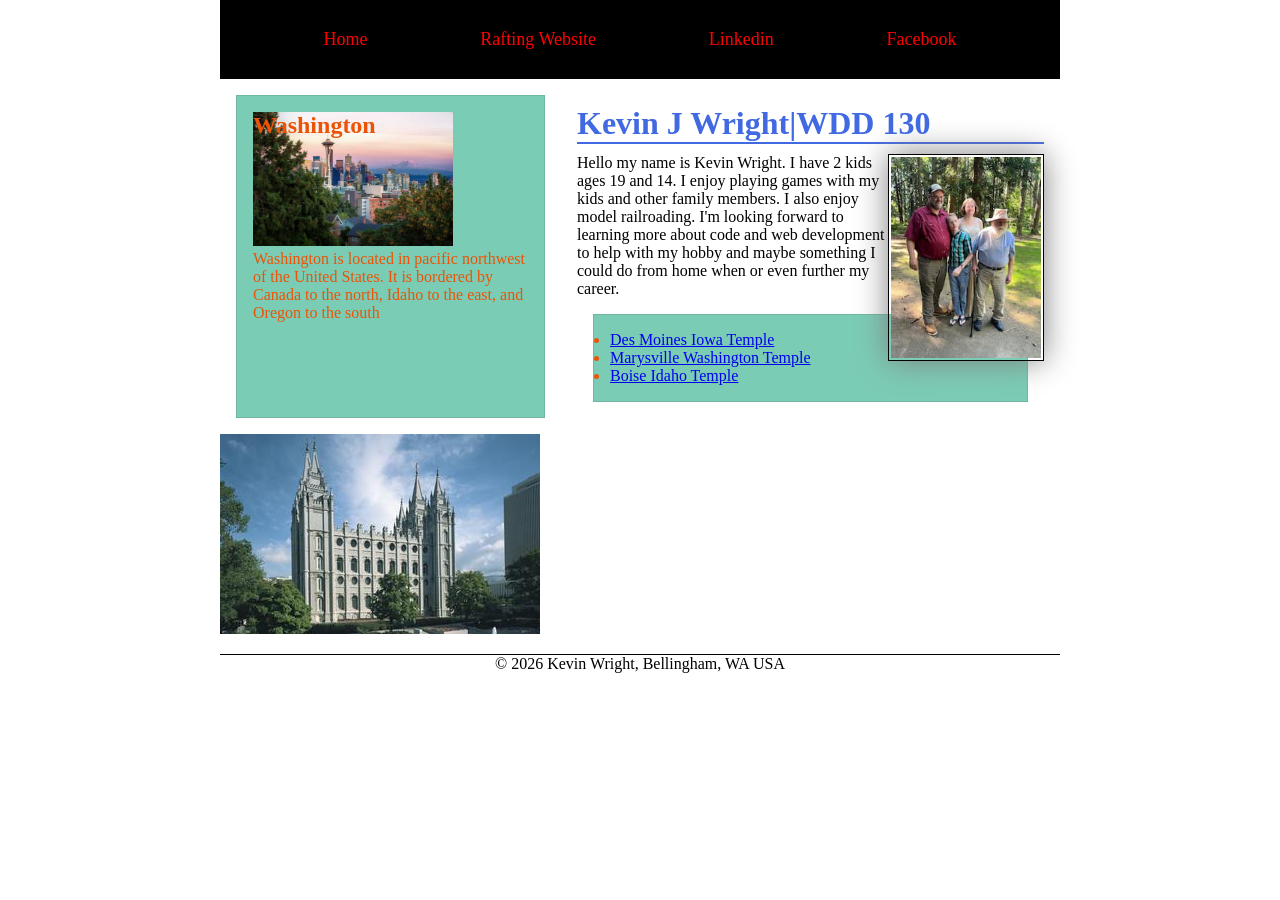
<file: index.html>
<!DOCTYPE html>
<html lang="en">

<head>
    <meta charset="UTF-8">
    <meta name="viewport" content="width=device-width, initial-scale=1.0">
    <title>WDD 130 | Kevin J Wright</title>
    <meta name="description" content="Kevin Wright, wdd130, my personal webpage for class.">
    <meta name="author" content="Kevin Wright">
    <link rel="stylesheet" href="styles/styles.css">
</head>

<body>
    <header>
        <nav>
            <a href="#">Home</a>
            <a href="wwr/">Rafting Website</a>
            <a href="https://www.linkedin.com/in/kevin-j-wright-96767068/">Linkedin</a>
            <a href="https://www.facebook.com/profile.php?id=1485531869">Facebook</a>
        </nav>
    </header>
    <div class="grid">
        <main>
            <h1>Kevin J Wright|WDD 130</h1>
            <img src="images/profile.jpg" alt="Kevin Wright and family" width="200">
            <p>Hello my name is Kevin Wright. I have 2 kids ages 19 and 14. I enjoy playing games
                with
                my kids and other family members. I also enjoy model railroading. I'm looking
                forward to
                learning more about code and web development to help with my hobby and maybe
                something I
                could do from home when or even further my career. </p>

            <ul class="box">
                <li><a href="https://www.churchofjesuschrist.org/temples/details/des-moines-iowa-temple?lang=eng"
                      target="_blank">Des Moines Iowa Temple</a> </li>
                <li><a href="https://www.churchofjesuschrist.org/temples/details/marysville-washington-temple?lang=eng"
                      target="_blank">Marysville Washington Temple</a></li>
                <li><a href="https://www.churchofjesuschrist.org/temples/details/boise-idaho-temple?lang=eng"
                      target="_blank">Boise Idaho Temple</a></li>
            </ul>
        </main>
        <img src="images/salt-lake-temple.jpg" alt="The Salt Lake Temple.">
        <aside class="box">
            <h2>Washington</h2>
            <img src=" images/seatleskyline.jpg" alt="Seattle, WA">
            <p>Washington is located in pacific northwest of the United States. It is
                bordered by Canada
                to the north, Idaho to the east, and Oregon to the south </p>
        </aside>
    </div>
    <footer>
        <p>&copy; 2026 Kevin Wright, Bellingham, WA USA</p>
    </footer>
</body>

</html>
</file>
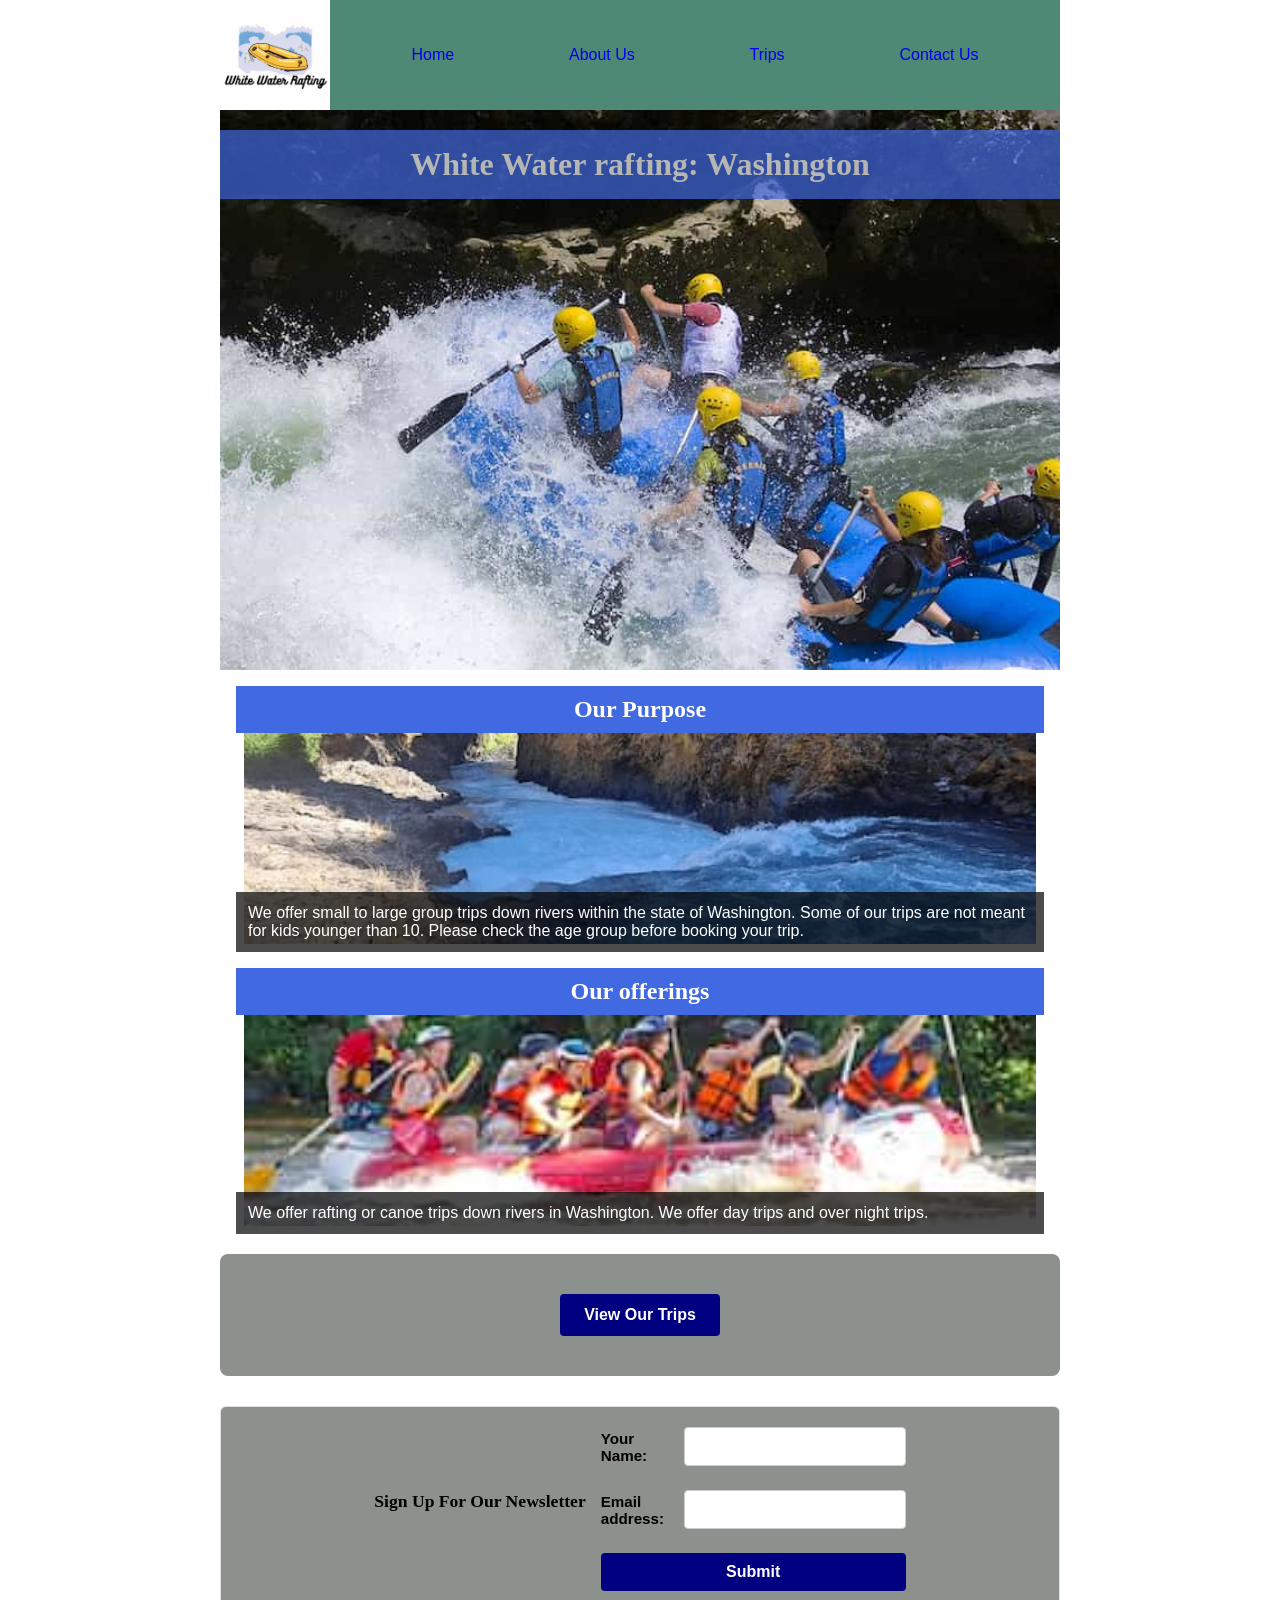
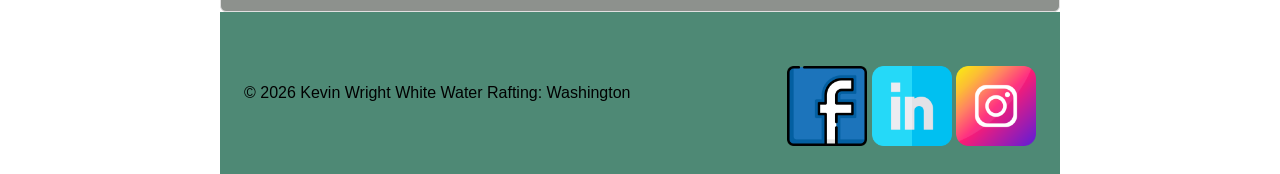
<file: wwr/index.html>
<!DOCTYPE html>
<html lang="en">

<head>
    <meta charset="UTF-8">
    <meta name="viewport" content="width=device-width, initial-scale=1.0">
    <title>White Water Rafting: Washington</title>
    <meta name="description" content="Home page of white water rafting for Washington. Includes links to the
      trips, contact us, and about us pages.">
    <meta name="author" content="Kevin Wright">
    <link rel="stylesheet" href="styles/rafting.css">
</head>

<body>
    <header>
        <img src="images/white-water-rafting.jpg" alt="White Water Rafting logo">
        <nav>
            <a href="index.html">Home</a>
            <a href="about.html">About Us</a>
            <a href="trips.html">Trips</a>
            <a href="contact.html">Contact Us</a>
        </nav>
    </header>

    <main>
        <div class="hero">
            <img src="images/hero.jpg" alt="group rafting down river">
            <h1>White Water rafting: Washington</h1>
        </div>

        <article class="trip-card">
            <h2>Our Purpose</h2>
            <img src="images/white-salmon.jpg" alt="Scenic river canyon in Washington state">
            <p>We offer small to large group trips down rivers within the state of Washington.
                Some of our trips are not meant for kids younger than 10. Please check the age
                group before booking your trip.
            </p>
        </article>
        <article class="trip-card">
            <h2>Our offerings</h2>
            <img src="images/group-of-rafters.jpg"
              alt="A group of smiling rafters navigating rapids">
            <p>We offer rafting or canoe trips down rivers in Washington. We offer day trips
                and
                over night trips.</p>
        </article>

        <div class="cta-container">
            <a href="trips.html" class="cta-btn">View Our Trips</a>
        </div>

        <section class="form-section">
            <h2>Sign Up For Our Newsletter</h2>
            <form>
                <div class="form-row">
                    <label for="name">Your Name:</label>
                    <input type="text" id="name" name="name" required>
                </div>
                <div class="form-row">
                    <label for="email">Email address:</label>
                    <input type="email" id="email" name="email" required>
                </div>
                <button type="submit" class="submit-btn">Submit</button>
            </form>
        </section>
    </main>

    <footer>
        <p>&copy; 2026 Kevin Wright White Water Rafting: Washington</p>
        <nav class="socialmedia">
            <a href="https://facebook.com">
                <img src="images/facebook.png" alt="facebook logo">
            </a>
            <a href="https://linkedin.com">
                <img src="images/linkedin.png" alt="linkedin logo">
            </a>
            <a href="https://instagram.com">
                <img src="images/instagram.png" alt="Instagram logo">
            </a>
        </nav>
    </footer>
</body>

</html>
</file>
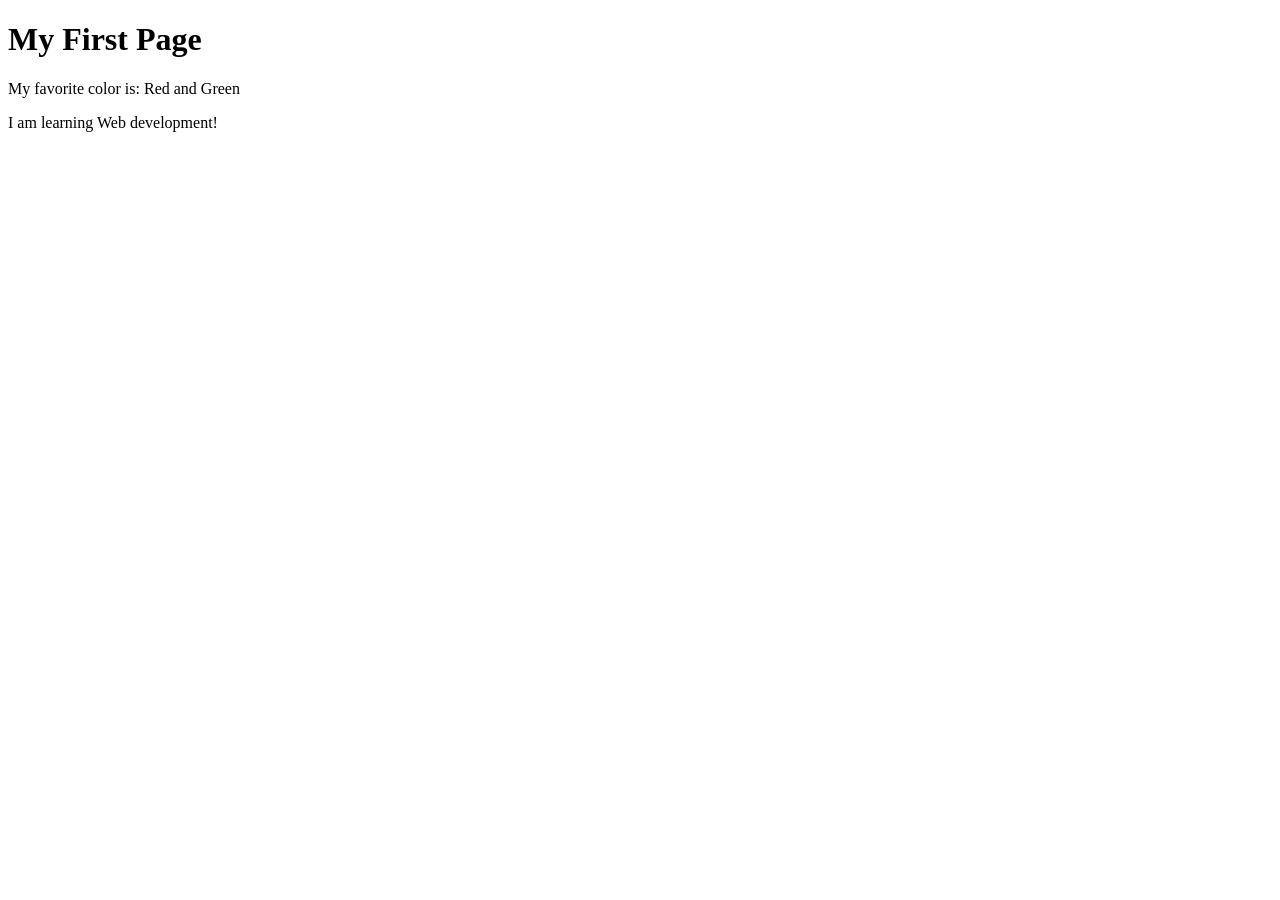
<file: week01/first-page.html>
<!DOCTYPE html>
<html lang="en">

<head>
    <meta charset="UTF-8">
    <meta name="viewport" content="width=device-width, initial-scale=1.0">
    <title>My First Page</title>
</head>

<body>
    <h1>My First Page</h1>
    <p>My favorite color is: Red and Green</p>
    <p>I am learning Web development!</p>
</body>

</html>
</file>
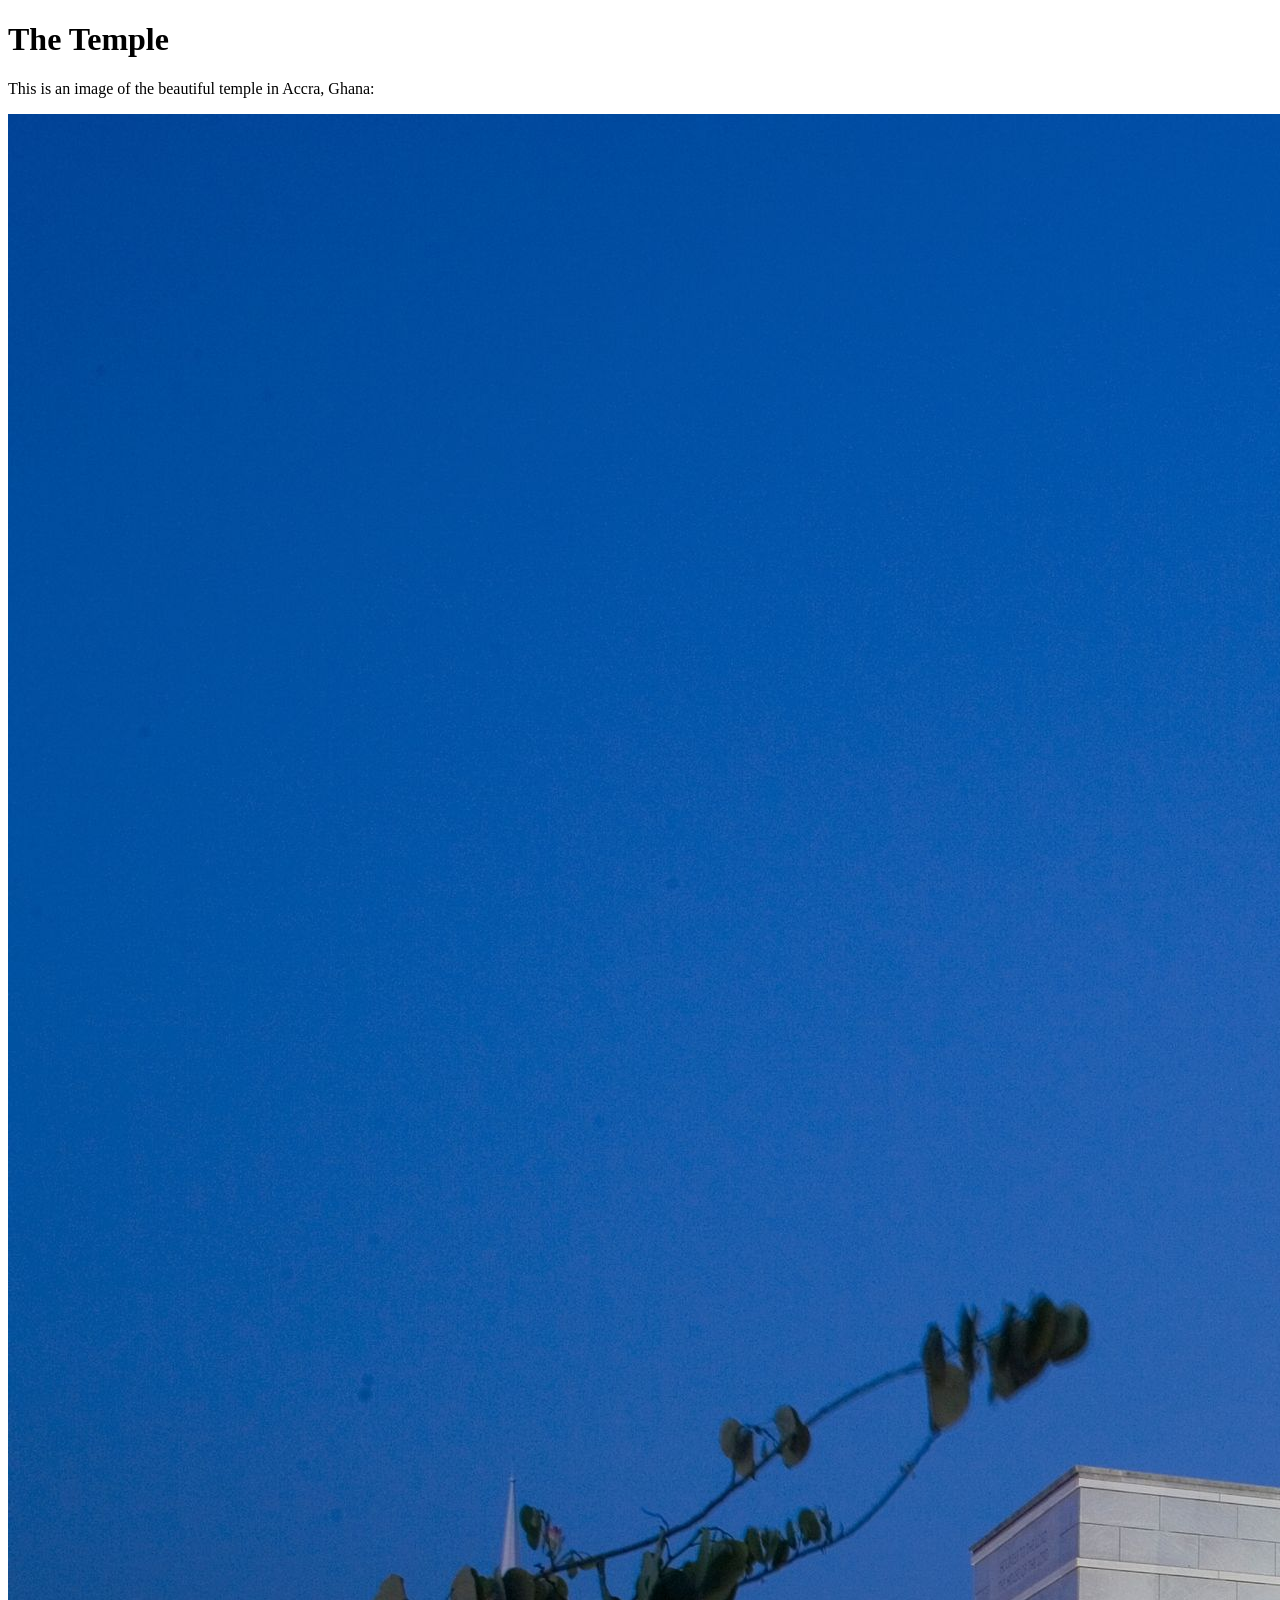
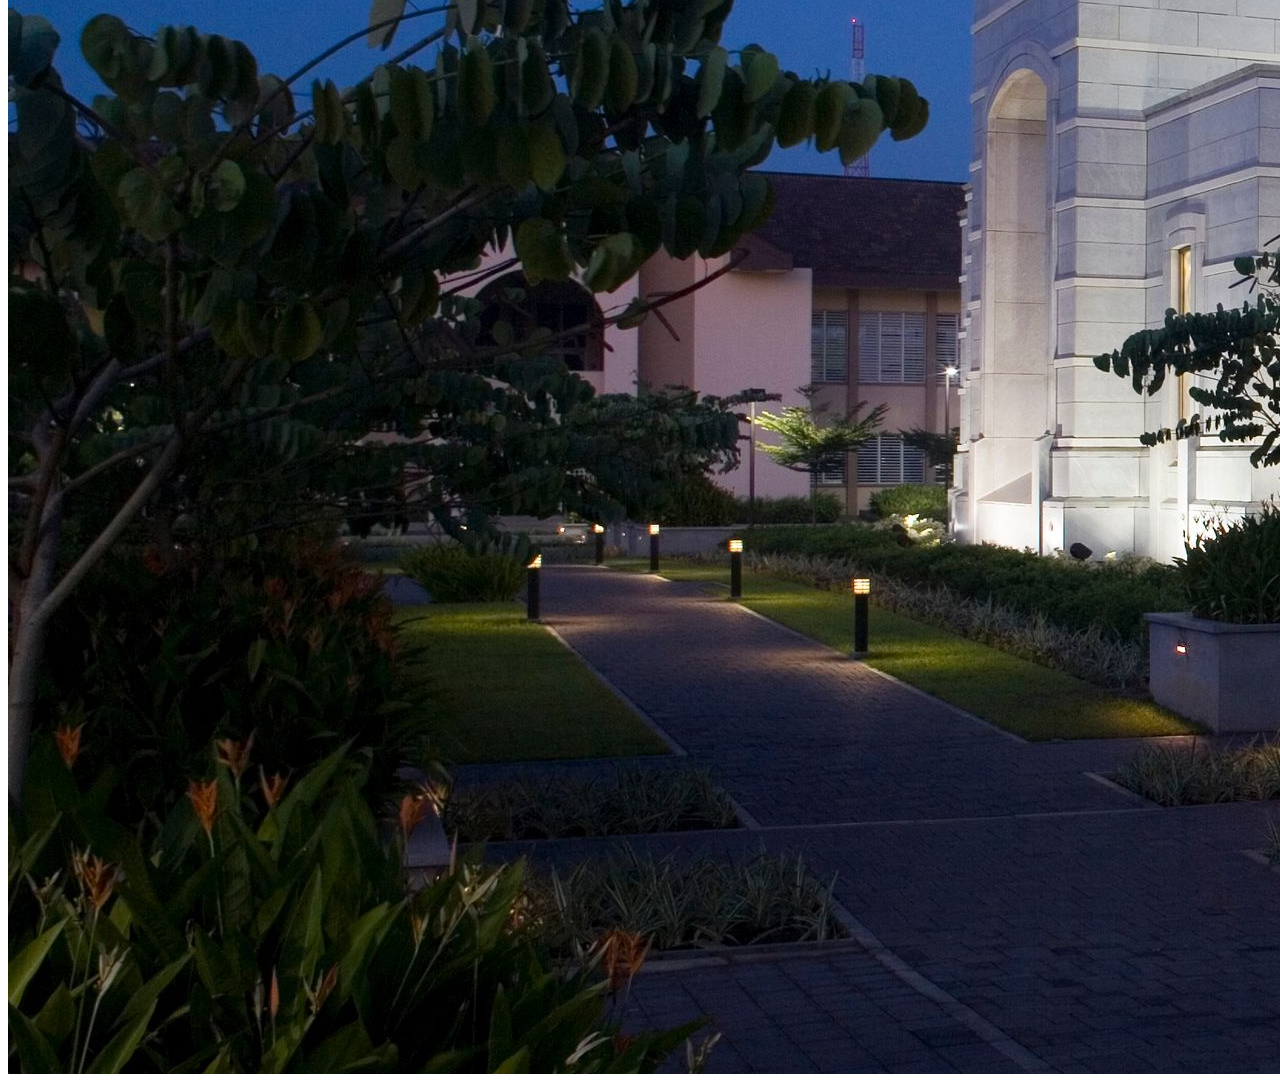
<file: week01/images.html>
<!DOCTYPE html>
<html lang="en">
<head>
    <meta charset="UTF-8">
    <meta name="viewport" content="width=device-width, initial-scale=1.0">
    <title>Temple Image</title>
</head>
<body>
    <h1>The Temple</h1>
    <p>This is an image of the beautiful temple in Accra, Ghana:</p>
    <img src="images/temple-large.jpeg" alt="The Accra Ghana Temple">
    
</body>
</html>
</file>
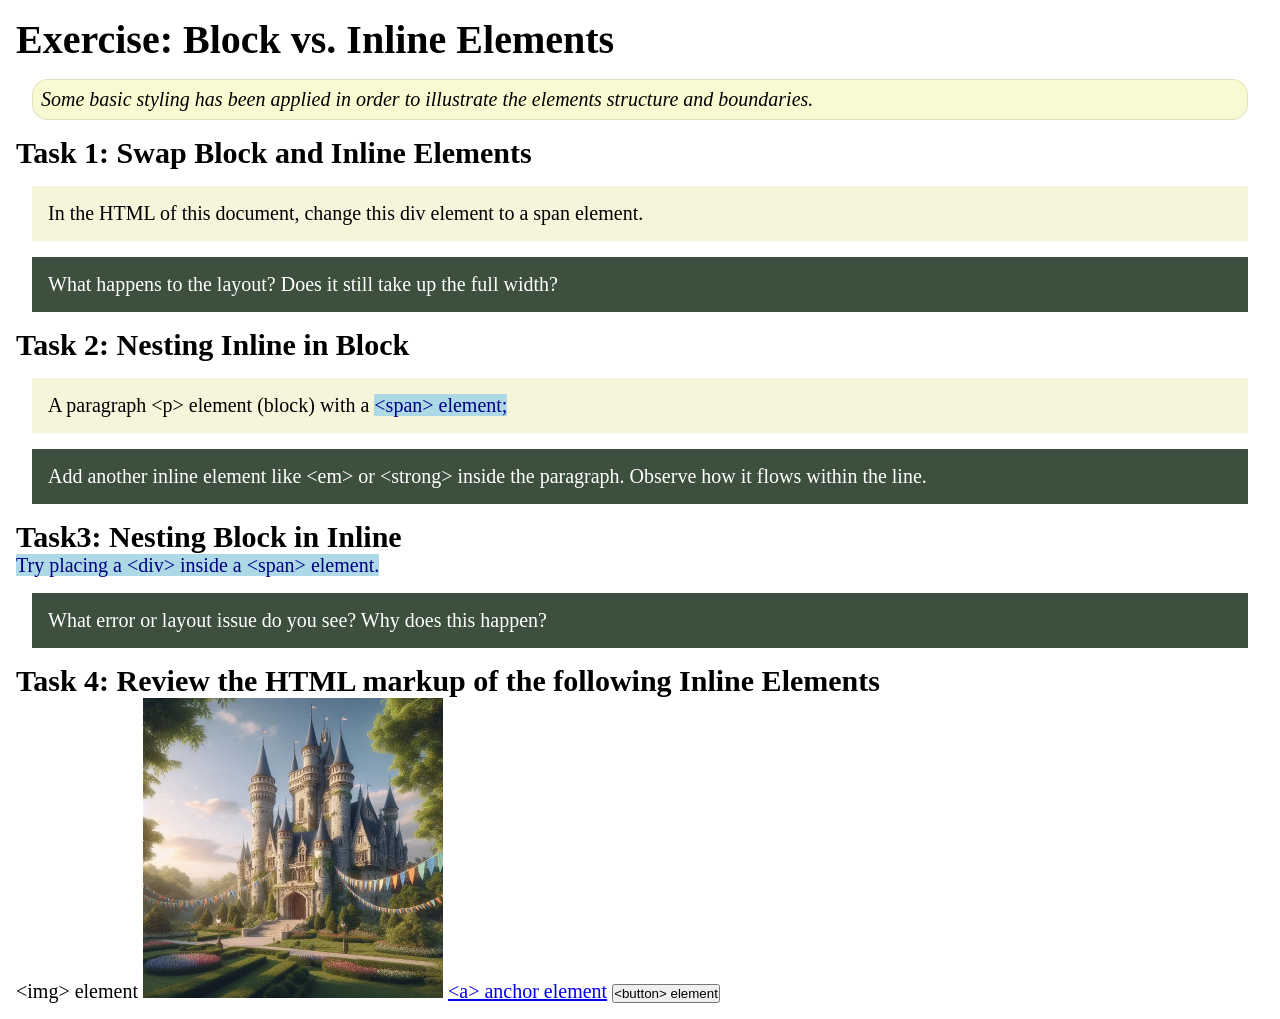
<file: week02/block-vs-inline.html>
<!DOCTYPE html>
<html lang="en">

<head>
    <meta charset="UTF-8">
    <meta name="viewport" content="width=device-width, initial-scale=1.0">
    <title>Exercise: Block vs. Inline Elements</title>
    <link rel="stylesheet" href="styles/block-vs-inline.css">
</head>

<body>
    <main>
        <h1>Exercise: Block vs. Inline Elements</h1>
        <p class="note">Some basic styling has been applied in order to illustrate the elements structure and
            boundaries.</p>

        <h2>Task 1: Swap Block and Inline Elements</h2>
        <div>In the HTML of this document, change this div element to a span element.</div>

        <p class="question">What happens to the layout? Does it still take up the full width?</p>

        <h2>Task 2: Nesting Inline in Block</h2>
        <p>A paragraph &lt;p&gt; element (block) with a <span>&lt;span&gt; element;</span></p>
        <p class="question">Add another inline element like &lt;em&gt; or &lt;strong&gt; inside the paragraph. Observe
            how it flows within the line.</p>

        <h2>Task3: Nesting Block in Inline</h2>
        <span>Try placing a &lt;div&gt; inside a &lt;span&gt; element.</span>
            <p class="question">What error or layout issue do you see? Why does this happen?</p>


            <h2>Task 4: Review the HTML markup of the following Inline Elements</h2>
        &lt;img&gt; element
        <img src="images/castle.webp" alt="placeholder image (images are inline)" width="300" height="300">
        <a href="https://churchofjesuschrist.org">&lt;a&gt; anchor element</a>
        <button type="button">&lt;button&gt; element</button>
    </main>
</body>

</html>
</file>
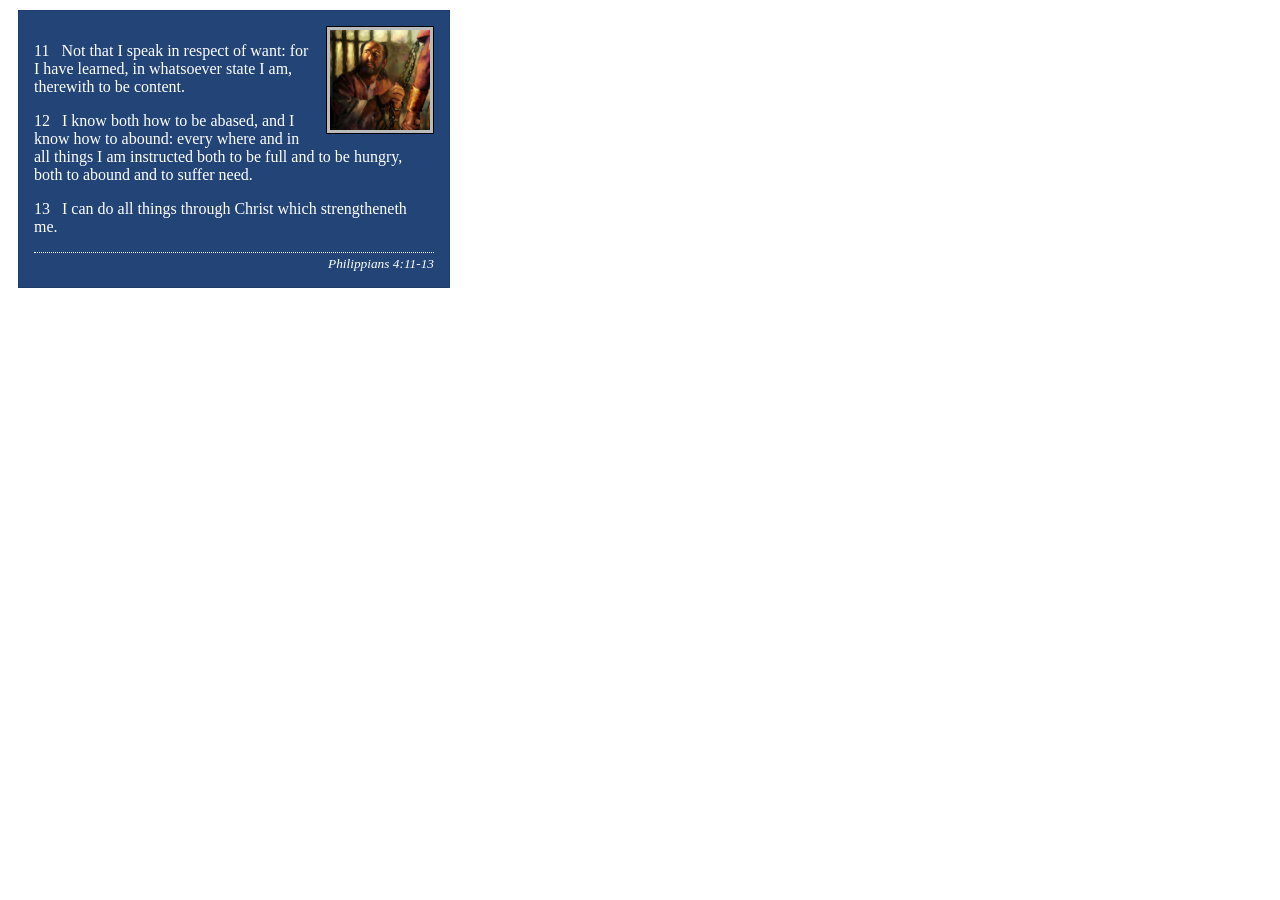
<file: week02/box-model-solution.html>
<!DOCTYPE html>
<html lang="en">
<head>
    <meta charset="UTF-8">
    <meta name="viewport" content="width=device-width, initial-scale=1.0">
    <title>Box Model Activity</title>
    <link rel="stylesheet" href="styles/box-model-solution.css">
</head>
<body>
    <main>
        <div class="callout">
            <img src="images/apostle-paul-imprisoned.webp" alt="Paul the Apostle - Imprisoned in Rome" width="200" height="200">
            <blockquote>
                <p>11 &nbsp; Not that I speak in respect of want: for I have learned, in whatsoever state I am, therewith to be content.</p>
                <p>12 &nbsp; I know both how to be abased, and I know how to abound: every where and in all things I am instructed both to be full and to be hungry, both to abound and to suffer need.</p>
                <p>13 &nbsp; I can do all things through Christ which strengtheneth me.</p>
            </blockquote>
            <cite>Philippians 4:11-13</cite>
        </div>
    </main>
</body>
</html>
</file>
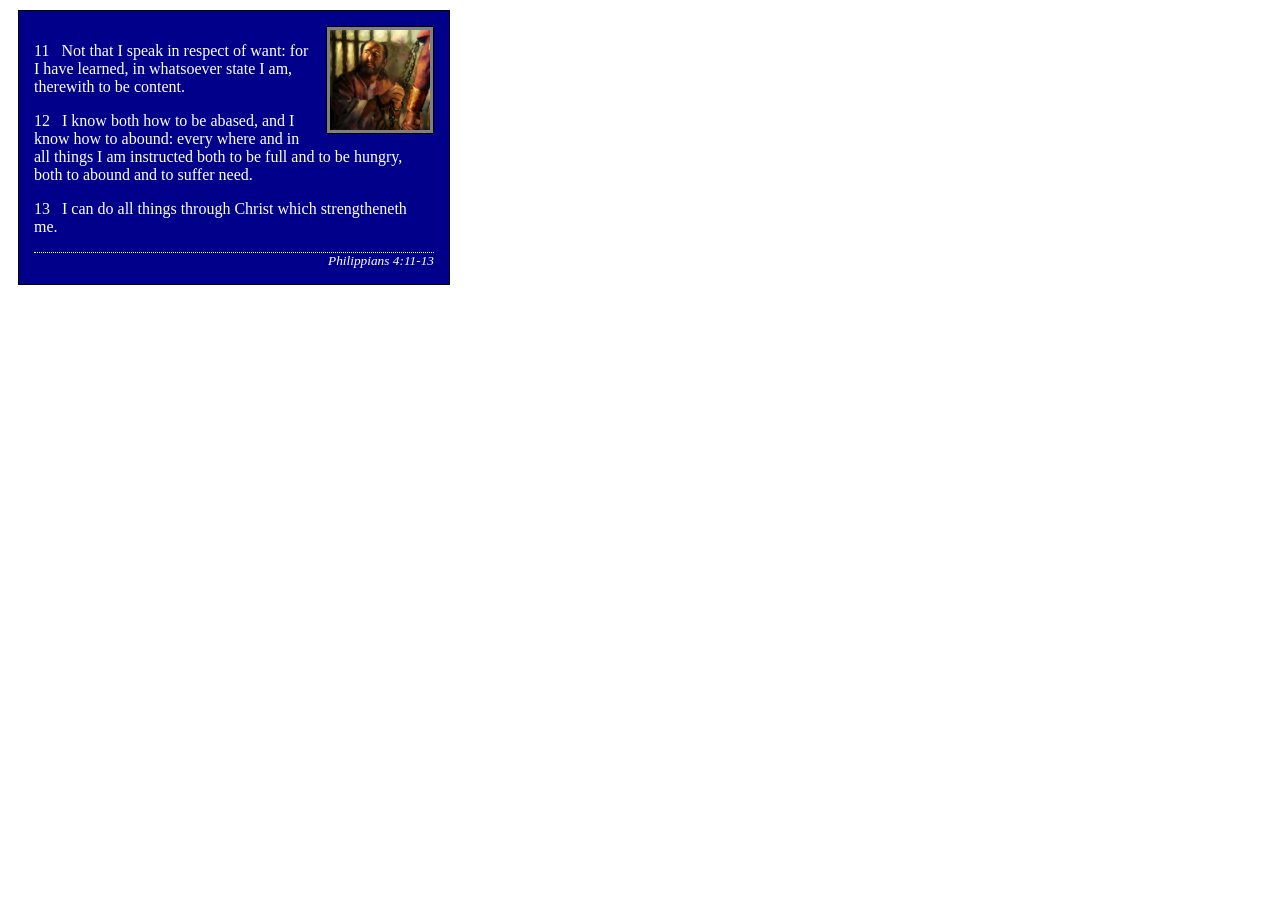
<file: week02/box-model.html>
<!DOCTYPE html>
<html lang="en">

<head>
    <meta charset="UTF-8">
    <meta name="viewport" content="width=device-width, initial-scale=1.0">
    <title>Box Model Activity</title>
    <link rel="stylesheet" href="styles/box-model.css">
</head>

<body>
    <main>
        <div class="callout">
            <img src="images/apostle-paul-imprisoned.webp"
              alt="Paul the Apostle - Imprisoned in Rome" width="200" height="200">
            <blockquote>
                <p>11 &nbsp; Not that I speak in respect of want: for I have learned, in whatsoever
                    state I am, therewith to be content.</p>
                <p>12 &nbsp; I know both how to be abased, and I know how to abound: every where and
                    in all things I am instructed both to be full and to be hungry, both to abound
                    and to suffer need.</p>
                <p>13 &nbsp; I can do all things through Christ which strengtheneth me.</p>
            </blockquote>
            <cite>Philippians 4:11-13</cite>
        </div>
    </main>
</body>

</html>
</file>
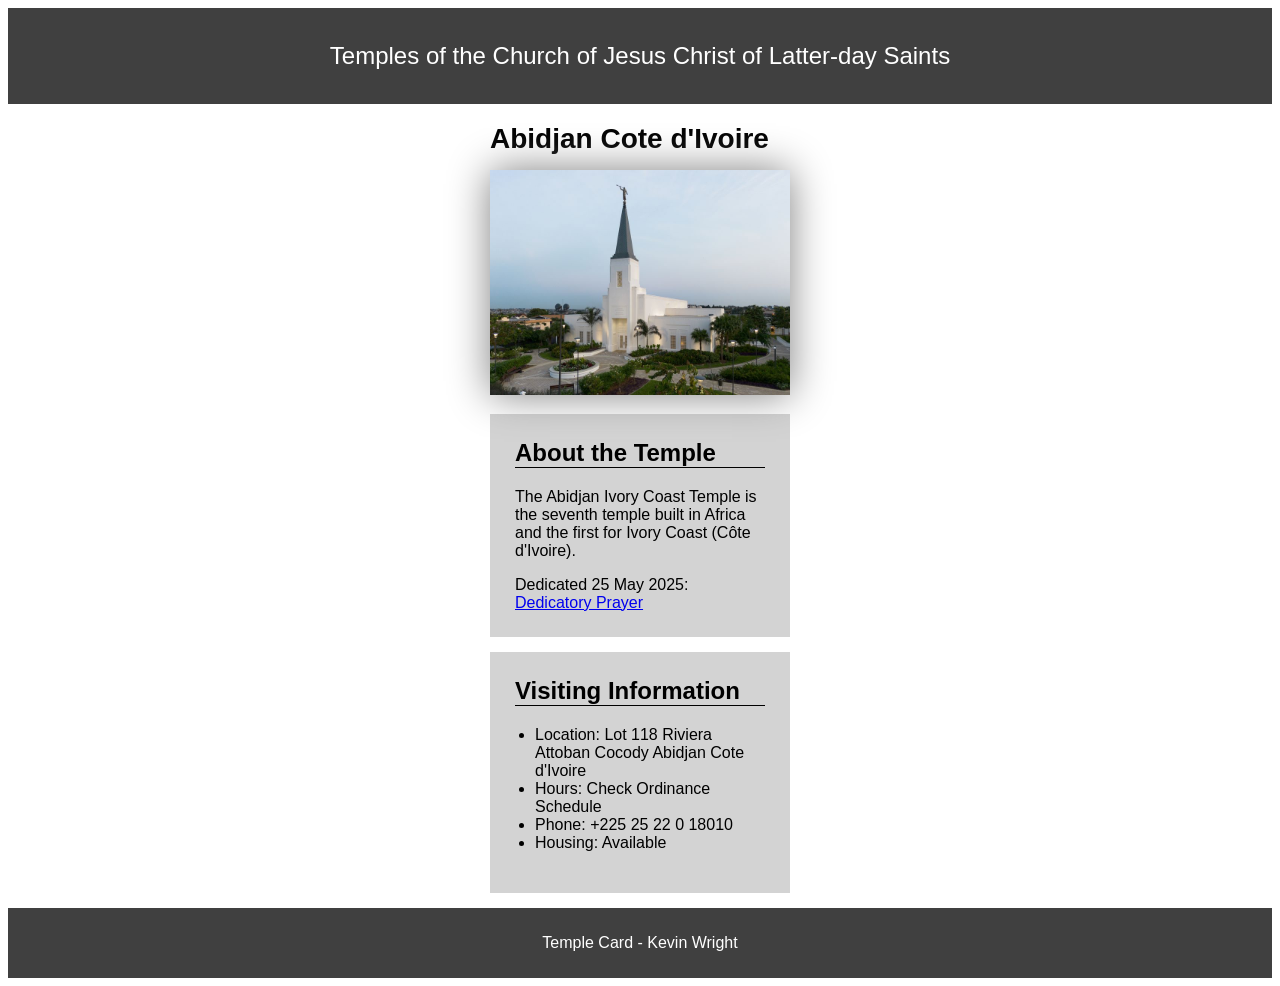
<file: week02/temple.html>
<!DOCTYPE html>
<html lang="en">

<head>
    <meta charset="UTF-8">
    <meta name="viewport" content="width=device-width, initial-scale=1.0">
    <title>Temple Card - Abidjan Cote d'Ivoire</title>
    <link rel="stylesheet" href="styles/temple.css">
</head>

<body>
    <header>
        <p>Temples of the Church of Jesus Christ of Latter-day Saints</p>
    </header>
    <main>
        <h1>Abidjan Cote d'Ivoire</h1>
        <picture>
            <img src="images/abidjan-ivory-coast.jpeg" alt="Abidjan Cote d'Ivoire Temple">
        </picture>
        <section>
            <h2>About the Temple</h2>
            <p>The Abidjan Ivory Coast Temple is the seventh temple built in Africa and the first
                for Ivory Coast (Côte
                d'Ivoire).</p>
            <p>Dedicated 25 May 2025: <a
                  href="https://www.churchofjesuschrist.org/temples/dedicatory-prayer/abidjan-ivory-coast-temple/2025-05-25?lang=eng"
                  target="_blank" rel="noopener noreferrer">Dedicatory Prayer</a></p>
        </section>
        <section>
            <h2>Visiting Information</h2>
            <ul>
                <li>Location: Lot 118 Riviera Attoban Cocody Abidjan Cote d'Ivoire</li>
                <li>Hours: Check Ordinance Schedule</li>
                <li>Phone: +225 25 22 0 18010</li>
                <li>Housing: Available</li>
            </ul>
        </section>
    </main>
    <footer>
        <p>Temple Card - Kevin Wright</p>
    </footer>
</body>

</html>
</file>
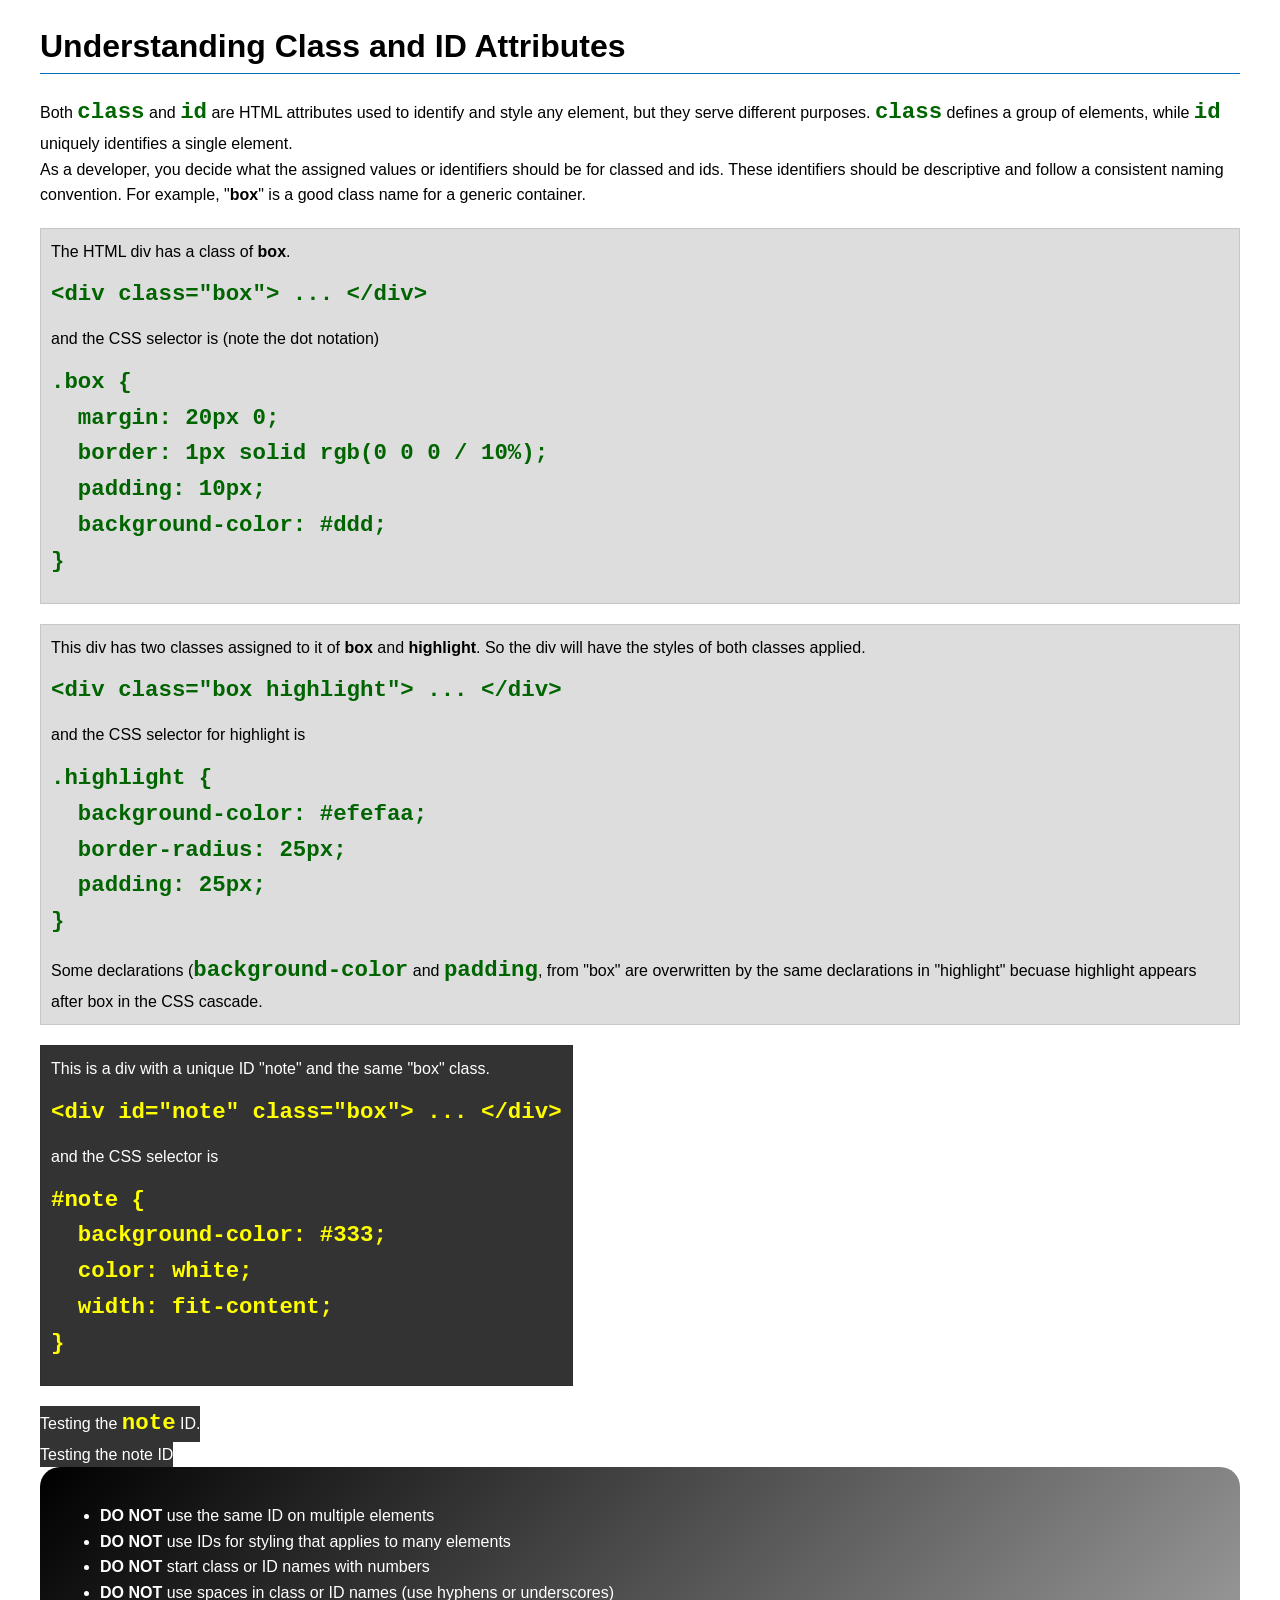
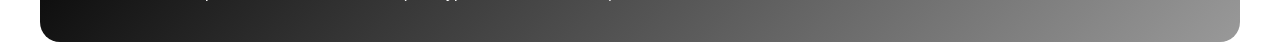
<file: week03/class-and-id.html>
<!DOCTYPE html>
<html lang="en">

<head>
    <meta charset="UTF-8">
    <meta name="viewport" content="width=device-width, initial-scale=1.0">
    <title>Class vs ID Attributes</title>
    <link rel="stylesheet" href="styles/class-and-id.css">
</head>

<body>
    <h1>Understanding Class and ID Attributes</h1>
    <p>Both <code>class</code> and <code>id</code> are HTML attributes used to identify and style
        any element, but they
        serve different purposes. <code>class</code> defines a group of elements, while
        <code>id</code> uniquely
        identifies a single element.
    </p>
    <p>As a developer, you decide what the assigned values or identifiers should be for classed and
        ids. These
        identifiers should be
        descriptive and follow a consistent naming convention. For example, "<strong>box</strong>"
        is a good class name
        for a generic container.</p>
    <div class="box">
        <p>The HTML div has a class of <strong>box</strong>.</p>
        <pre><code class="html">&lt;div class="box"&gt; ... &lt;/div&gt;</code></pre>
        and the CSS selector is (note the dot notation)
        <pre><code class="css">.box {
  margin: 20px 0;
  border: 1px solid rgb(0 0 0 / 10%);
  padding: 10px;
  background-color: #ddd; 
}</code></pre>
    </div>

    <div class="box">
        <p>This div has two classes assigned to it of <strong>box</strong> and
            <strong>highlight</strong>. So the div
            will have the styles of both classes applied.
        </p>
        <pre><code class="html">&lt;div class="box highlight"&gt; ... &lt;/div&gt;</code></pre>
        and the CSS selector for highlight is
        <pre><code class="css">.highlight {
  background-color: #efefaa;
  border-radius: 25px;
  padding: 25px;
}</code></pre>
        <p>Some declarations (<code>background-color</code> and <code>padding</code>, from "box" are
            overwritten by the same declarations in "highlight" becuase highlight appears after box
            in the CSS cascade.</p>
    </div>

    <div id="note" class="box">
        <p>This is a div with a unique ID "note" and the same "box" class.</p>
        <pre><code class="html">&lt;div id="note" class="box"&gt; ... &lt;/div&gt;</code></pre>
        and the CSS selector is
        <pre><code class="css">#note {
  background-color: #333;
  color: white;
  width: fit-content;
}</code></pre>
    </div>

    <div id="note">
        <p>Testing the <code>note</code> ID.</p>
    </div>

    <div id="note">
        <p>Testing the note ID</p>
    </div>

    <section id="best-practice">
        <ul>
            <li><strong>DO NOT</strong> use the same ID on multiple elements</li>
            <li><strong>DO NOT</strong> use IDs for styling that applies to many elements</li>
            <li><strong>DO NOT</strong> start class or ID names with numbers</li>
            <li><strong>DO NOT</strong> use spaces in class or ID names (use hyphens or underscores)
            </li>
        </ul>
    </section>


</body>

</html>
</file>
<file: styles/styles.css>
* {
    margin: 0;
    padding: 0;
    bos-sizing: border-box;
}

header,
footer,
.grid {
    max-width: 840px;
    margin: 0 auto;
}

root {
    --text-align: center;
    --background-color: #7bccb5;
    --color: #eb5406;
}

nav {
    background-color: black;
    padding: 10px;
    display: flex;
    justify-content: space-evenly;
    align-items: center;
}

nav a {
    color: red;
    font-size: 18px;
    text-decoration: none;
    display: block;
    padding: 1.2rem;
}

h1 {
    color: #4169e1;
    margin: 10px 0;
    border-bottom: 2px solid #4169e1;

}

p {
    padding: 0;
}

.grid {
    display: grid;
    align-items: right;
}

main {
    grid-column: 2/3;
    margin: 1rem;
}

main img {
    width: 150px;
    height: auto;
    border: 1px solid black;
    padding: 2px;
    box-shadow: 0 0 30px gray;
    float: right;
}

aside {
    position: relative;
    width: 275px;
    text-align: var(--text-align);
    grid-column: 1/2;
    grid-row: 1/2;
}

aside img {
    width: 200px;
    height: auto;
}

aside h2 {
    position: absolute;
}

footer {
    margin-top: 20px;
    border-top: 1px solid #000;
    text-align: center;
}

/* Class Selectors */

.box {
    margin: 1rem;
    border: 1px solid rgb(0 0 0/ 10%);
    padding: 1rem;
    background-color: #7bccb5;
    color: #eb5406;
}
</file>
<file: wwr/styles/rafting.css>
:root {
    --primary-color: #4e8975;
    --secondary-color: black;
    --accent1-color: #4169E1;
    --accent2-color: #fff;
    --heading-font: "Times New Roma", "Georgia", serif;
    --body-font: Arial, Helvetica, sans-serif;
}

header {
    background-color: var(--primary-color);
    color: black;
    font: var(--heading-font);
    display: grid;
    grid-template-columns: auto 1fr;
    justify-content: space-around;
    align-items: center;
}

header img {
    height: 110px;
}

header nav {
    display: flex;
    justify-content: space-around;
    text-decoration: none;
}

header nav a {
    text-decoration: none;
}

* {
    margin: 0;
    padding: 0;
    box-sizing: border-box;
}

body {
    font-family: var(--body-font);
    color: var(--accent1-color);
}

header,
main,
footer {
    width: 840px;
    margin: 0 auto;
}

h1,
h2 {
    font-family: var(--heading-font);
}

h2 {
    color: var(--accent1-color)
}

nav,
p,
section,
article {
    margin: 16px;
    padding: 8px;
}

.socialmedia a {
    text-decoration: none;
    text-align: center;
    display: inline-block;
    vertical-align: middle;
    justify-content: center;
    align-items: center;
    gap: 20px;
    margin-top: 30px;
    width: 80px;
    height: auto;
}

.socialmedia img {
    width: 100%;
    height: auto;
}

.hero {
    position: relative;
}

.hero img {
    display: block;
    width: 100%;
    height: auto;
}

h1 {
    position: absolute;
    top: 20px;
    width: 100%;
    padding: 16px;
    text-align: center;
    opacity: 0.7;
    background-color: var(--accent1-color);
    color: var(--accent2-color);
    /*white text- make sure there is enough contrast with the background color */
}

.hero article {
    position: absolute;
    bottom: 0;
    width: 95%;
    padding: 0;
    text-align: center;
    opacity: 0.85;
    background-color: var(--accent1-color);
    color: var(--accent2-color);
}

.hero article img {
    float: right;
    width: 100px;
}

.office-location {
    text-align: center;
    margin-bottom: 20px;
}

.office-location h1 {
    position: static;
    /* Removes absolute placement behavior from about us rule */
    opacity: 1;
    background-color: transparent;
    color: var(--accent1-color);
    padding: 0;
    margin-bottom: 10px;
}

.contact-split-grid {
    display: grid;
    grid-template-columns: 1fr 1fr;
    gap: 24px;
    align-items: start;
    margin: 20px 0px 50px 0px;
    padding: 24px 0px;
    width: 100%;
}

.map {
    margin: 0;
    padding: 0;
}

.map iframe {
    width: 100%;
    height: 380px;
    border: 1px solid #777;
    border-radius: 4px;
    display: block;
}

.form-section {
    margin: 0;
    padding: 20px;
    background-color: #f4f7f6;
    border: 1px solid #e0e0e0;
    border-radius: 6px;
}

.form-section h2 {
    font-size: 1.1rem;
    margin-top: 0;
    margin-bottom: 15px;
    color: var(--secondary-color);
}

.form-section form {
    display: flex;
    flex-direction: column;
    gap: 12px;
}

.form-row {
    display: grid;
    grid-template-columns: 75px 1fr;
    align-items: center;
    gap: 8px;
    margin: 0 0 12px 0;
    padding: 0;
}

.form-row label,
.fieldset-label {
    font-size: 0.95rem;
    font-weight: bold;
    color: var(--secondary-color);
}

.form-row input[type="text"],
.form-row input[type="email"],
.form-row textarea {
    padding: 6px 10px;
    border: 1px solid #777;
    border-radius: 4px;
    font-family: var(--body-font);
    font-size: 0.95rem;
}

.textarea-row {
    align-items: start;
}

.textarea-row textarea {
    resize: none;
}

.form-section fieldset {
    border: none;
    padding: 0;
    margin: 0 0 12px 0;
    display: grid;
    grid-template-columns: 75px 1fr;
    gap: 8px;
}

.radio-group {
    display: flex;
    flex-direction: column;
    gap: 5px;
}

.radio-group label {
    display: flex;
    align-items: center;
    gap: 8px;
    font-weight: normal;
}

.checkbox-row {
    display: flex;
    align-items: center;
    gap: 8px;
    margin: 5px 0;
    padding: 0;
}

.checkbox-row label {
    font-size: 0.9rem;
    color: var(--secondary-color);
}

.submit-btn {
    width: 100%;
    padding: 10px;
    background-color: #e0e0e0;
    border: 1px solid #777;
    color: var(--secondary-color);
    font-family: var(--body-font);
    font-size: 1rem;
    font-weight: bold;
    cursor: pointer;
    transition: background-color 0.15s ease;
}

.submit-btn:hover {
    background-color: #ccc;
}

.employee-profiles {
    border-top: 1px solid #777;
    border-bottom: 1px solid #777;
    margin: 40px 0 50px 0;
    padding: 30px 0;
    text-align: center;
    width: 100%;

}

.employee-profiles h2 {
    font-size: 1.6rem;
    margin-top: 0;
    margin-bottom: 25px;
    color: var(--secondary-color);
}

.quides {
    display: grid;
    grid-template-columns: repeat(3, 1fr);
    gap: 24px;
    margin: 20px 0 0 0;
    padding: 0;
}

.team {
    margin: 0;
    padding: 0;
    background-color: transparent;
    border: none;
    box-shadow: none;
    text-align: center;
    display: flex;
    flex-direction: column;
    align-items: center;
    width: 100%;
}

.team img {
    width: 160px;
    height: 160px;
    object-fit: cover;
    background-color: #e0e0e0;
    border-radius: 4px;
    margin-bottom: 12px;
}

.team figcaption {
    padding: 5px 0;
    margin: 0;
}

.team h3 {
    margin: 0 0 5px 0;
    font-size: 1.1rem;
    color: var(--secondary-color);
}

.team p {
    margin: 0;
    color: var(--secondary-color);
    font-size: 0.95rem;
}

.sr-only {
    position: absolute;
    width: 1px;
    height: 1px;
    padding: 0;
    margin: 1px;
    overflow: hidden;
    clip: rect(0, 0, 0, 0);
    border: 0;
}

.home-grid {
    display: grid;
    grid-template-columns: 2fr;
    gap: 20px;
    margin: 20px 0;
    padding: 0;
    width: 100%;
    height: auto;
}

.trip-card {
    position: relative;
    overflow: hidden;
}

.trip-card img {
    display: block;
    width: 100%;
    height: 250px;
    object-fit: cover;
}

.trip-card h2 {
    position: absolute;
    top: 0;
    left: 0;
    width: 100%;
    text-align: center;
    background-color: var(--accent1-color);
    color: var(--accent2-color);
    margin: 0;
    padding: 10px;
    z-index: 10;
    /*Forces text to sit in front of the image*/
}

.trip-card p {
    position: absolute;
    bottom: 0;
    left: 0;
    width: 100%;
    background-color: rgba(0, 0, 0, 0.7);
    color: white;
    margin: 0;
    padding: 12px;
}

.cta-container {
    text-align: center;
    margin: 30px 0;
}

.cta-btn {
    display: inline-block;
    padding: 12px 24px;
    background-color: navy;
    color: var(--accent2-color);
    text-decoration: none;
    font-weight: bold;
    border-radius: 4px;
    transition: background-color 0.2s;
}

.cta-btn:hover {
    background-color: #e64a19;
}

.form-section {
    background-color: #8d918d;
    display: flex;
    flex-direction: row;
    justify-content: center;
    align-items: center;
    gap: 15px;
    flex-wrap: wrap;
}

.form-section input[type="text"],
.form-section input[type="email"] {
    padding: 10px 15px;
    border: 1px solid #ccc;
    border-radius: 4px;
    font-family: var(--body-font);
    font-size: 0.95rem;
    min-width: 200px;
}

.submit-btn {
    width: auto;
    padding: 10px 25px;
    background-color: navy;
    border: none;
    border-radius: 4px;
    color: white;
    font-family: var(--body-font);
    font-size: 1rem;
    font-weight: bold;
    cursor: pointer;
    transition: background-color 0.2s ease;
}

.submit-btn:hover {
    background-color: #e64a19;
}

.adventures-grid {
    display: grid;
    grid-template-columns: repeat(5, 1fr);
    gap: 20px;
    margin: 20px 0;
    padding: 0;
    width: 100%;
}

.adventures-grid img {
    display: block;
    width: 100%;
    height: 150px;
    object-fit: cover;
    border-radius: 4px;
}

.adventures-grid figcaption {
    text-align: center;
    margin-top: 8px;
    font-weight: bold;
    color: var(--secondary-color);
}

.trips-grid-layout {
    display: grid;
    grid-template-columns: 1fr;
    gap: 20px;
    padding: 20px;
}

.trips-grid-layout {
    grid-template-columns: 1fr 1fr;
    gap: 30px
}

.cta-container {
    grid-column: 1 / span 2;
    text-align: center;
}

.trips-container {
    background-color: #f9f9f9;
    border: 1px solid #e0e0e0;
    border-radius: 8px;
    padding: 20px;
    margin-bottom: 30px;
    box-shadow: 0 4px 6px rgba(0, 0, 0, 0.1)
}

.trips-container img {
    max-width: 100%;
    height: auto;
    display: block;
    margin: 15px auto;
    border-radius: 4px;
}

table th,
table td {
    padding: 12px 15px;
    text-align: left;
}

table tr {
    border-bottom: 1px solid #dddddd;
}

table th {
    background-color: #333333;
    color: white;
}

.cta-container {
    background-color: #8d918d;
    color: black;
    padding: 40px 20px;
    border-radius: 8px;
    text-align: center;
    margin-top: 20px;
}

.cta-container h2 {
    color: black;
    font-size: 2rem;
    margin-bottom: 15px;
}

.cta-button {
    display: inline-block;
    background-color: navy;
    color: white;
    text-decoration: none;
    padding: 12px 28px;
    font-weight: bold;
    font-size: 1.1rem;
    border-radius: 5px;
    box-shadow: 0 4px 6px rgba(0, 0, 0, 0.15);
    transition: background-color 0.3s ease, transform 0.2s ease;
}

.cta-button:hover {
    background-color: #e64a19;
    transform: translateY(-2px);
}

footer {
    display: flex;
    justify-content: space-between;
    align-items: center;
    background-color: var(--primary-color);
    color: var(--secondary-color);
}
</file>
<file: week02/styles/block-vs-inline.css>
* {
    margin: 0;
    padding: 0;
}

body {
    font-size: 20px;
    margin: 1rem;
}

p,
div {
    background-color: beige;
    margin: 1rem;
    padding: 1rem;
}

span {
    color: navy;
    background-color: lightblue;
}

code {
    margin: 0;
    padding: 0;
    color: green;
    font-size: 1.2rem;
}

.note {
    font-style: italic;
    background-color: lightgoldenrodyellow;
    border-radius: 1rem;
    border: 1px solid rgb(0 0 0 / 10%);
    margin: 1rem;
    padding: .5rem;
}

.question {
    background-color: #3d503d;
    color: #fff;
}
</file>
<file: week02/styles/box-model-solution.css>
.callout {
    max-width: 400px;
    margin: 10px;
    border: 1px solid rgba(0, 0, 0, .1);
    padding: 15px;
    background-color: #247;
    color: #fff;
}

.callout img {
    float: right;
    margin: 0 0 10px 15px;
    border: 1px solid #000;
    padding: 3px;
    background-color: #bbb;
    width: 100px;
    height: auto;

}

blockquote {
    margin: 0;
}

cite {
    display: block;
    border-top: 1px dotted #fff;
    padding-top: 3px;
    text-align: right;
    font-size: smaller;
}
</file>
<file: week02/styles/box-model.css>
.callout {
    max-width: 400px;
    margin: 10px;
    border: 1px solid black;
    padding: 15px;
    background-color: darkblue;
    color: white;
}

.callout img {
    float: right;
    margin: 0 0 10px 15px;
    border: 1px solid black;
    padding: 3px;
    background-color: grey;
    width: 100px;
    height: auto;
}

blockquote {
    margin: 0;
}

cite {
    display: block;
    border-top: 1px dotted white;
    text-align: right;
    font-size: smaller;
}
</file>
<file: week02/styles/temple.css>
body {
    font-family: Arial, Helvetica, sans-serif;
}

header,
footer {
    background-color: #404040;
    color: white;
    padding: 10px;
    text-align: center;
}

header {
    font-size: 1.5em;
}

main {
    margin: 0 auto;
    max-width: 300px;
}

main img {
    width: 100%;
    box-shadow: 0 0 39px gray;
}

main section {
    background-color: lightgray;
    padding: 25px;
    margin: 15px 0;
}

h1 {
    font-size: 1.75em;
    margin-bottom: 15px;
}

h2 {
    margin-top: 0;
    border-bottom: 1px solid black;
}

section p {
    margin-bottom: 0;
}

ul {
    padding-left: 20px;
}
</file>
<file: week03/styles/class-and-id.css>
body {
    font-family: Arial, sans-serif;
    line-height: 1.6;
    margin: 0;
    padding: 0 40px;
}

h1 {
    border-bottom: 1px solid rgb(0 110 182);
    padding-bottom: 0;
}



p {
    margin: 0;
}

code {
    color: darkgreen;
    font-weight: 700;
    font-size: 1.4rem;
}

/* Class examples - can be reused */

.box {
    margin: 20px 0;
    border: 1px solid rgb(0 0 0 / 10%);
    padding: 10px;
    background-color: #ddd; /* this is shorthand for #dddddd */
}

.highlight {
    background-color: #efefaa;
    border-radius: 25px;
    padding: 25px;
}

/* ID examples - should be unique */

#note {
    background-color: #333;
    color: white;
    width: fit-content;
}

#note code {
    color: yellow;
}

#best-practice {
    background: linear-gradient(135deg, #000 0%, #999 100%);
    color: white;
    border-radius: 20px;
    padding: 20px
}
</file>
